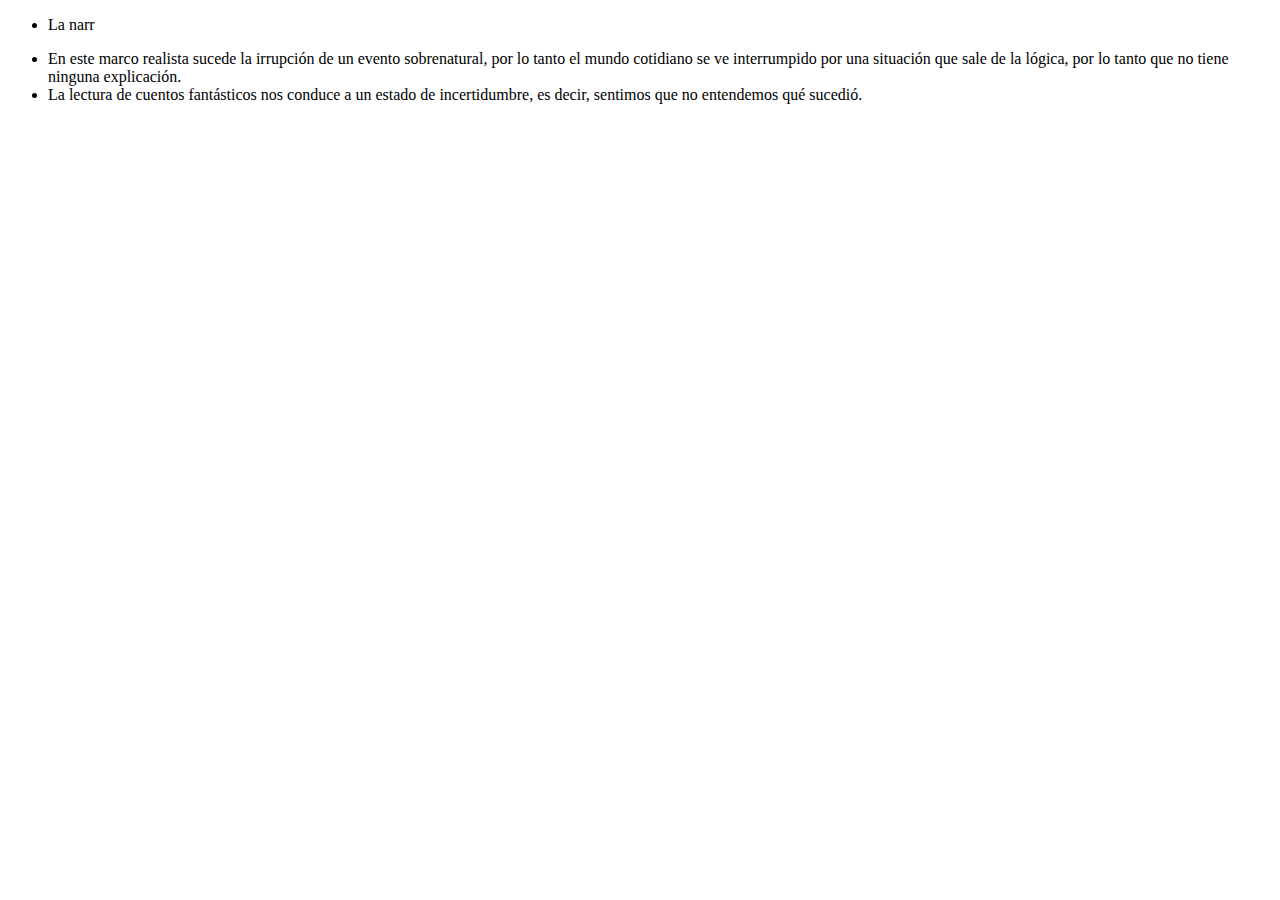
<file: paginas/caracteristicas.html>
<!DOCTYPE html>
<html lang="en">
<head>
    <meta charset="UTF-8">
    <meta name="viewport" content="width=device-width, initial-scale=1.0">
    <title>caracteristicas</title>
</head>
<body>
    <ul>
        <li><p id="primer-parrafo"></p></li>
        <li>En este marco realista sucede la irrupción de un evento sobrenatural, por lo tanto el mundo cotidiano se ve interrumpido por una situación que sale de la lógica, por lo tanto que no tiene ninguna explicación.</li>
        <li>La lectura de cuentos fantásticos nos conduce a un estado de incertidumbre, es decir, sentimos que no entendemos qué sucedió.</li>
    </ul>
    <script>
        const parrafo1 = "La narración suele comenzar en un marco realista, es decir, presenta los personajes, lugares y situaciones cotidianas que no salen de lo común";
       // alert(parrafo1)
        let cadena = parrafo1.split('');
        let contador =0;
        console.log(cadena);

        let tiempo =setInterval(escribir, 100);
        
        function escribir(){
            document.getElementById('primer-parrafo').innerHTML += cadena[contador];
            contador+=1;
            if(contador==cadena.length){ 
            clearInterval(tiempo);
            }
        }
    </script>
</body>
</html>
</file>
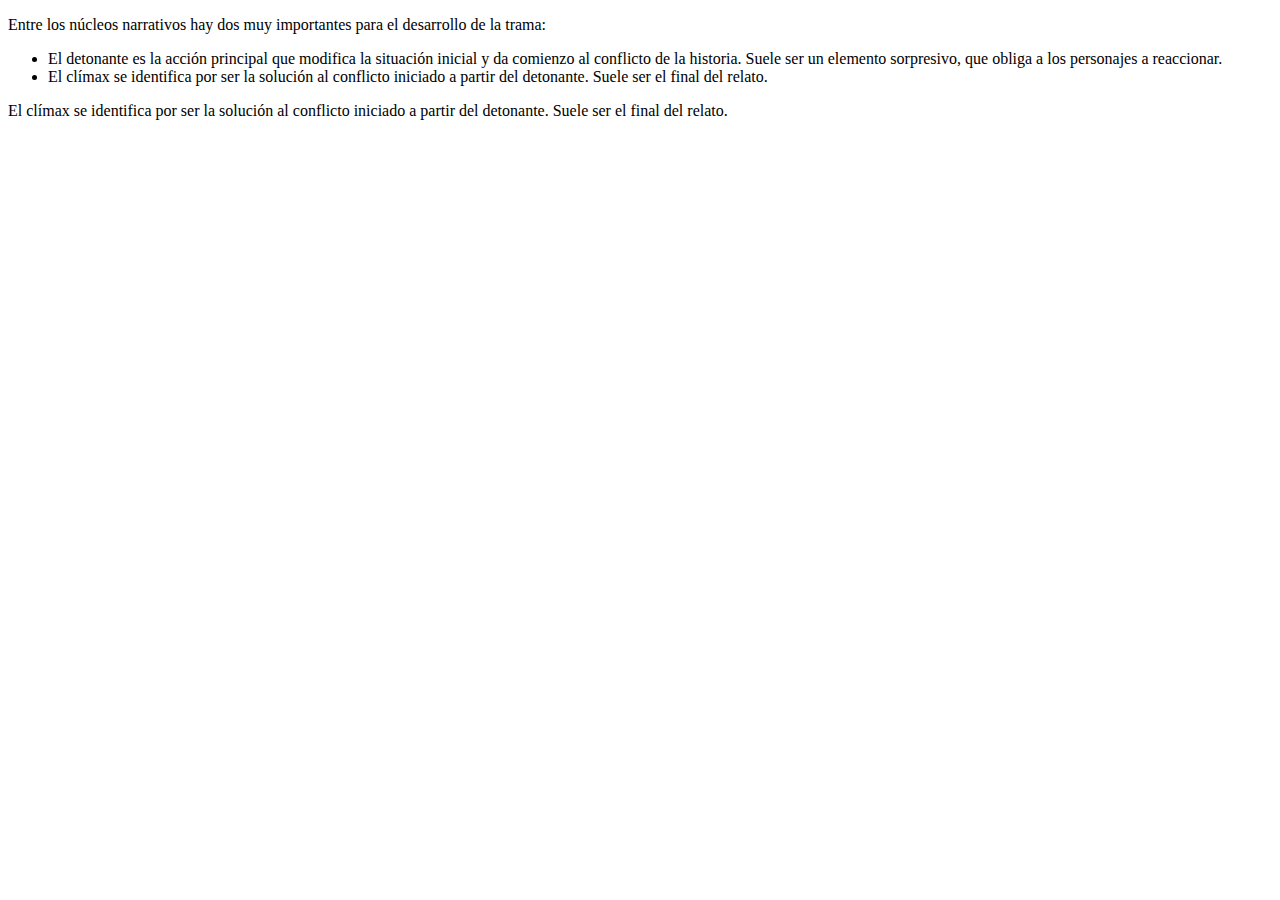
<file: paginas/dc.html>
<!DOCTYPE html>
<html lang="en">
<head>
    <meta charset="UTF-8">
    <meta name="viewport" content="width=device-width, initial-scale=1.0">
    <title>detonante y climax</title>
</head>
<body>
    <p>Entre los núcleos narrativos hay dos muy importantes para el desarrollo de la trama:
    </p>
    <ul>
        <li>El detonante es la acción principal que modifica la situación inicial y da comienzo al conflicto de la historia. Suele ser un elemento sorpresivo, que obliga a los personajes a reaccionar.
        </li>
        <li>El clímax se identifica por ser la solución  al conflicto iniciado a partir del detonante. Suele ser el final del relato.
        </li>
    </ul>
    <p>El clímax se identifica por ser la solución  al conflicto iniciado a partir del detonante. Suele ser el final del relato.
    </p>
</body>
</html>
</file>
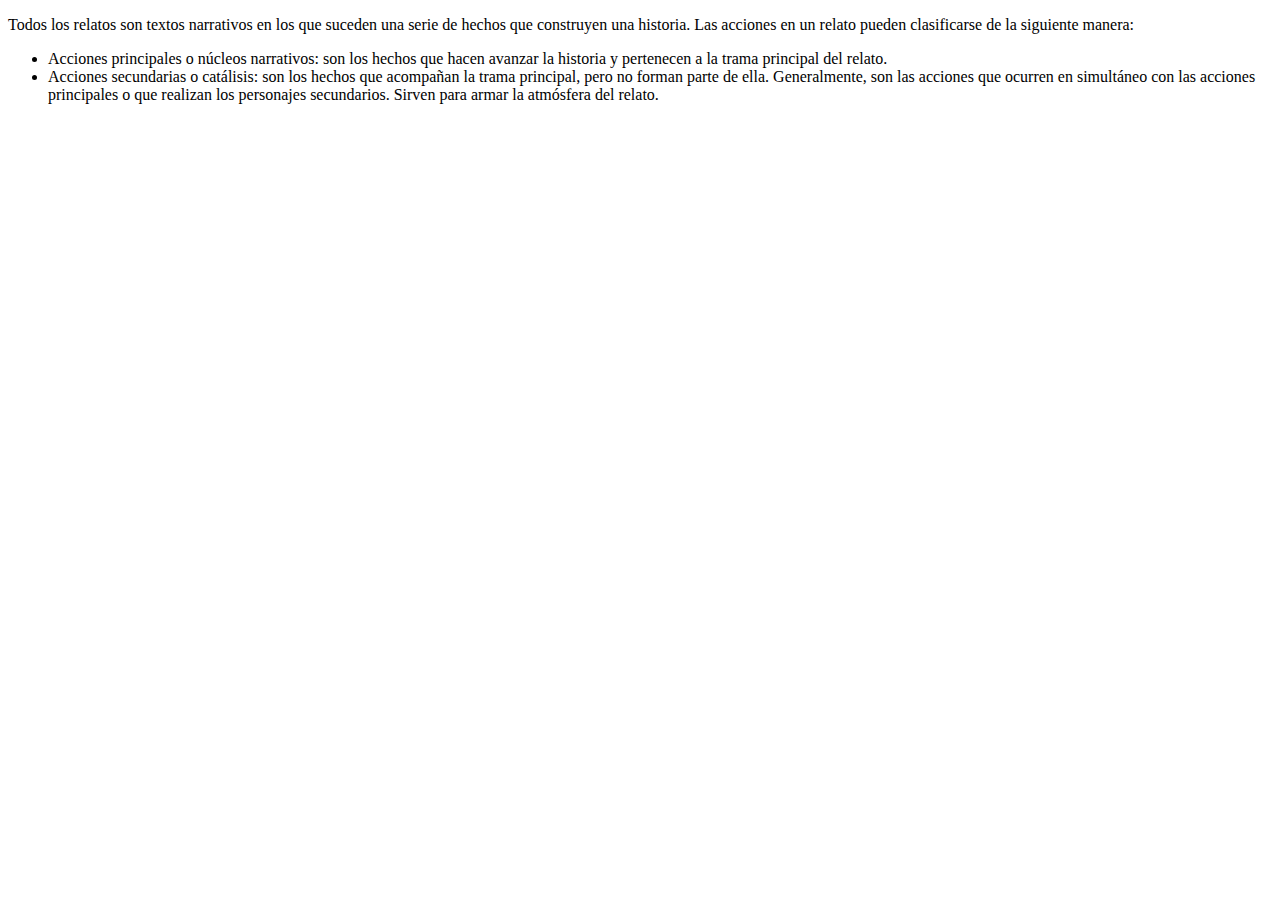
<file: paginas/nnr.html>
<!DOCTYPE html>
<html lang="en">
<head>
    <meta charset="UTF-8">
    <meta name="viewport" content="width=device-width, initial-scale=1.0">
    <title>nucleos narrativos</title>
</head>
<body>
    <p>Todos los relatos son textos narrativos en los que suceden una serie de hechos que construyen una historia. Las acciones en un relato pueden clasificarse de la siguiente manera:</p>
    <ul>
<li>Acciones principales o núcleos narrativos: son los hechos que hacen avanzar la historia y pertenecen a la trama principal del relato.
</li>
<li>Acciones secundarias o catálisis: son los hechos que acompañan la trama principal, pero no forman parte de ella. Generalmente, son las acciones que ocurren en simultáneo con las acciones principales o que realizan los personajes secundarios. Sirven para armar la atmósfera del relato.
</li>

    </ul>
</body>
</html>
</file>
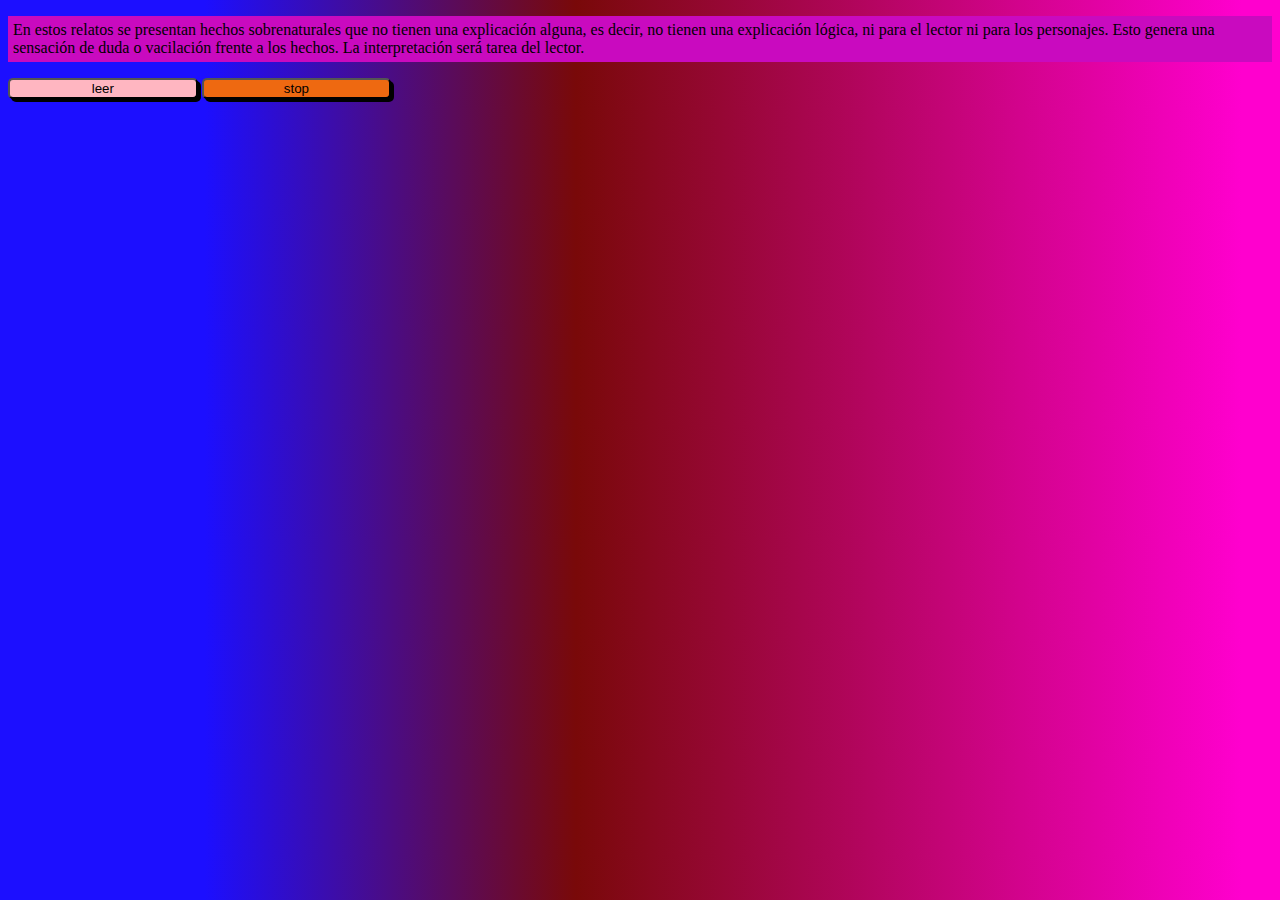
<file: paginas/rf.html>
<!DOCTYPE html>
<html lang="en">
<head>
    <meta charset="UTF-8">
    <meta name="viewport" content="width=device-width, initial-scale=1.0">
    <title>Document</title>
    <link rel="stylesheet" href="../css/estilos.css">
</head>
<body>
   <p id="rf">
    En estos relatos se presentan hechos sobrenaturales que no tienen una explicación alguna, es decir, no tienen una explicación lógica, ni para el lector ni para los personajes. Esto genera una sensación de duda o vacilación frente a los hechos. La interpretación será tarea del lector.
   </p>  
   <button id="btn_leer" class="btn_leer">
    leer
   </button>
   <button id="btn-stop" class="btn-stop">stop</button>
   <div id="imagen1"></div>
   <div id="imagen2"></div>
   <div id="imagen3"></div>
   <script>
    const btnLeer = document.getElementById('btn_leer')
    const btnStop = document.getElementById('btn-stop')
    let motor = window.speechSynthesis;
        motor.volume = 1;
        motor.rate = 0.5;
        motor.pitch = 0.6;
    let sonido = new SpeechSynthesisUtterance();

    btnLeer.addEventListener('click',function(){
        const parrafo = document.getElementById('rf').innerText;
        
    sonido.text = parrafo;
    motor.speak(sonido);
    })
    btnStop.addEventListener('click', function(){
        motor.cancel();
    })
setTimeout(()=>{ 
    document.getElementById('imagen1').innerHTML = '<img src="../imagenes/rf.jpg" class="img-1">'; 
    document.getElementById('imagen2').innerHTML = '<img src="../imagenes/rf(2).jpg" class="img-1">'; 
    document.getElementById('imagen3').innerHTML = '<img src="../imagenes/rf(3).jpg" class="img-1">'; 
    
}, 5000);
    
   </script>
</body>
</html>
</file>
<file: css/estilos.css>
body{
    background: rgb(28,15,255);
    background: linear-gradient(90deg, rgba(28,15,255,1) 16%, rgba(121,9,9,1) 45%, rgba(255,0,206,1) 97%);  
}
p{
    background-color: rgb(201, 10, 191);
    padding: 5px 5px;
    }
    .btn_leer{
        width: 15%;
        height: 15%;
        background-color:lightpink;
        box-shadow: 3px 3px;
        border-radius: 5px 5px;
        transition: 0.2s;
    }
    .btn_leer:hover{
        width: 15%;
        height: 15%;
        background-color:rgb(255, 0, 0);
        box-shadow: 5px 5px;
        border-radius: 5px 5px;
        cursor: pointer; 
        transform: scale(1.05);
    }
    .btn-stop{
        width: 15%;
        height: 15%;
        background-color:rgb(238, 105, 17);
        box-shadow: 3px 3px;
        border-radius: 5px 5px;
        transition: 0.2s;
    }
    .btn-stop:hover{
        width: 15%;
        height: 15%;
        background-color:rgb(255, 0, 0);
        box-shadow: 5px 5px;
        border-radius: 5px 5px;
        cursor: pointer; 
        transform: scale(1.05);
    }
    .img-1{
        width: 150px;
        height: 150px;
        border: 5px solid black;
        transition:0.2s;
        animation-name:imagen-transicion-1 ;
        animation-duration:7s;
        animation-iteration-count: infinite;

    }
    .img-1:hover{ 
        transform: scale(1.05);
    }
    @keyframes imagen-transicion-1 {
        from{opacity: 0; top: 200px;}
        to{opacity: 1; top: 400px;}
    }
</file>
